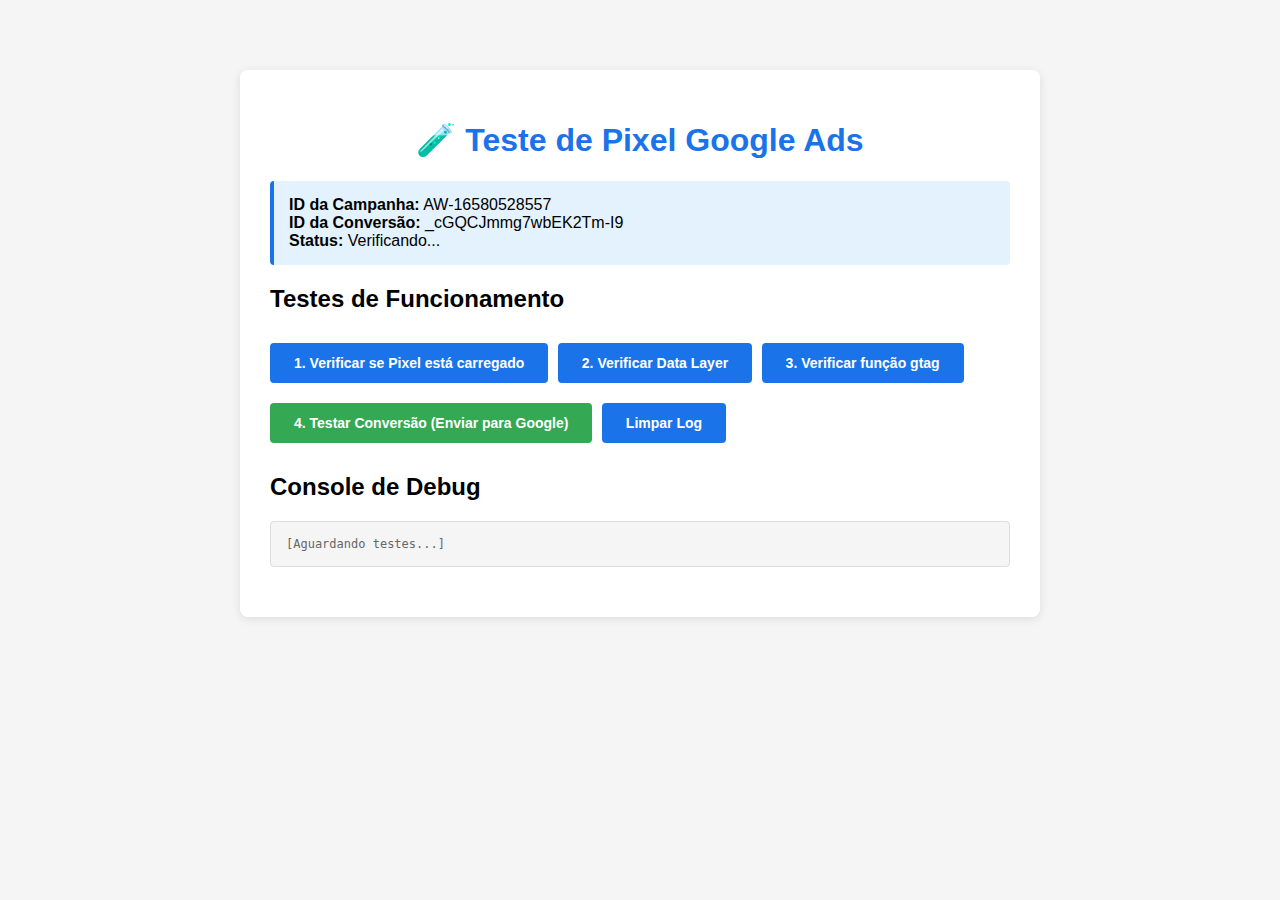
<file: test-pixel.html>
<!DOCTYPE html>
<html lang="pt-BR">
<head>
    <meta charset="UTF-8">
    <meta name="viewport" content="width=device-width, initial-scale=1.0">
    <title>Teste de Pixel - Google Ads</title>
    <style>
        body {
            font-family: Arial, sans-serif;
            max-width: 800px;
            margin: 50px auto;
            padding: 20px;
            background: #f5f5f5;
        }
        .container {
            background: white;
            padding: 30px;
            border-radius: 8px;
            box-shadow: 0 2px 10px rgba(0,0,0,0.1);
        }
        h1 {
            color: #1a73e8;
            text-align: center;
        }
        .info-box {
            background: #e3f2fd;
            border-left: 4px solid #1a73e8;
            padding: 15px;
            margin: 20px 0;
            border-radius: 4px;
        }
        .debug-box {
            background: #f5f5f5;
            border: 1px solid #ddd;
            padding: 15px;
            margin: 20px 0;
            border-radius: 4px;
            font-family: monospace;
            font-size: 12px;
            max-height: 400px;
            overflow-y: auto;
        }
        .button {
            background: #1a73e8;
            color: white;
            border: none;
            padding: 12px 24px;
            margin: 10px 5px 10px 0;
            border-radius: 4px;
            cursor: pointer;
            font-size: 14px;
            font-weight: bold;
        }
        .button:hover {
            background: #1557b0;
        }
        .button-success {
            background: #34a853;
        }
        .button-success:hover {
            background: #2d8e47;
        }
        .status {
            padding: 10px;
            margin: 10px 0;
            border-radius: 4px;
            font-weight: bold;
        }
        .status.success {
            background: #c8e6c9;
            color: #2e7d32;
        }
        .status.warning {
            background: #fff3cd;
            color: #856404;
        }
        .status.error {
            background: #f8d7da;
            color: #721c24;
        }
    </style>
</head>
<body>
    <div class="container">
        <h1>🧪 Teste de Pixel Google Ads</h1>
        
        <div class="info-box">
            <strong>ID da Campanha:</strong> AW-16580528557<br>
            <strong>ID da Conversão:</strong> _cGQCJmmg7wbEK2Tm-I9<br>
            <strong>Status:</strong> <span id="status">Verificando...</span>
        </div>

        <h2>Testes de Funcionamento</h2>
        
        <button class="button" onclick="testPixelLoaded()">1. Verificar se Pixel está carregado</button>
        <button class="button" onclick="testDataLayer()">2. Verificar Data Layer</button>
        <button class="button" onclick="testGtagFunction()">3. Verificar função gtag</button>
        <button class="button button-success" onclick="testConversion()">4. Testar Conversão (Enviar para Google)</button>
        <button class="button" onclick="clearDebug()">Limpar Log</button>

        <h2>Console de Debug</h2>
        <div class="debug-box" id="debug">
            <div style="color: #666;">[Aguardando testes...]</div>
        </div>
    </div>

    <!-- Google tag (gtag.js) -->
    <script async src="https://www.googletagmanager.com/gtag/js?id=AW-16580528557"></script>
    <script>
        window.dataLayer = window.dataLayer || [];
        function gtag(){dataLayer.push(arguments);}
        gtag('js', new Date());
        gtag('config', 'AW-16580528557');
        gtag('config', 'AW-16580528557/_cGQCJmmg7wbEK2Tm-I9', { 'allow_custom_scripts': true });

        function gtag_report_conversion(url) {
            var callback = function () {
                if (typeof(url) != 'undefined') {
                    window.location = url;
                }
            };
            gtag('event', 'conversion', {
                'send_to': 'AW-16580528557/_cGQCJmmg7wbEK2Tm-I9',
                'value': 1.0,
                'currency': 'BRL',
                'event_callback': callback
            });
            return false;
        }
    </script>

    <script>
        const debugBox = document.getElementById('debug');
        const statusBox = document.getElementById('status');

        function log(message, type = 'info') {
            const timestamp = new Date().toLocaleTimeString();
            const color = type === 'success' ? '#34a853' : type === 'error' ? '#d33427' : '#1a73e8';
            const line = `<div style="color: ${color}; margin: 5px 0;"><strong>[${timestamp}]</strong> ${message}</div>`;
            debugBox.innerHTML += line;
            debugBox.scrollTop = debugBox.scrollHeight;
        }

        function clearDebug() {
            debugBox.innerHTML = '';
            log('Console limpo');
        }

        function testPixelLoaded() {
            log('🔍 Teste 1: Verificando se Pixel está carregado...', 'info');
            
            const gtagScript = document.querySelector('script[src*="googletagmanager.com/gtag"]');
            if (gtagScript) {
                log('✅ Script gtag.js carregado com sucesso', 'success');
            } else {
                log('❌ Script gtag.js NÃO foi encontrado', 'error');
            }

            if (typeof window.gtag === 'function') {
                log('✅ Função gtag() está disponível', 'success');
            } else {
                log('❌ Função gtag() NÃO está disponível', 'error');
            }
        }

        function testDataLayer() {
            log('🔍 Teste 2: Verificando Data Layer...', 'info');
            
            if (window.dataLayer) {
                log(`✅ Data Layer existe com ${window.dataLayer.length} eventos`, 'success');
                window.dataLayer.forEach((item, index) => {
                    if (item.event) {
                        log(`   - Evento ${index}: ${item.event}`, 'info');
                    }
                });
            } else {
                log('❌ Data Layer NÃO foi encontrado', 'error');
            }
        }

        function testGtagFunction() {
            log('🔍 Teste 3: Verificando função gtag_report_conversion...', 'info');
            
            if (typeof window.gtag_report_conversion === 'function') {
                log('✅ Função gtag_report_conversion() está disponível', 'success');
            } else {
                log('❌ Função gtag_report_conversion() NÃO está disponível', 'error');
            }
        }

        function testConversion() {
            log('🧪 Teste 4: Enviando evento de conversão para Google...', 'info');
            log('⏳ Aguarde... enviando evento', 'info');
            
            try {
                gtag('event', 'conversion', {
                    'send_to': 'AW-16580528557/_cGQCJmmg7wbEK2Tm-I9',
                    'value': 1.0,
                    'currency': 'BRL'
                });
                log('✅ Evento de conversão enviado para Google Ads', 'success');
                log('📌 Verifique o Google Tag Assistant no painel do Google Ads em alguns minutos', 'info');
                statusBox.innerHTML = '✅ Teste enviado - Aguarde alguns minutos para aparecer no painel';
                statusBox.style.color = '#34a853';
            } catch (error) {
                log(`❌ Erro ao enviar conversão: ${error.message}`, 'error');
                statusBox.innerHTML = '❌ Erro ao enviar';
                statusBox.style.color = '#d33427';
            }
        }

        // Executar teste inicial ao carregar
        window.addEventListener('load', function() {
            setTimeout(() => {
                log('✅ Página carregada com sucesso', 'success');
                testPixelLoaded();
            }, 2000);
        });
    </script>
</body>
</html>
</file>
